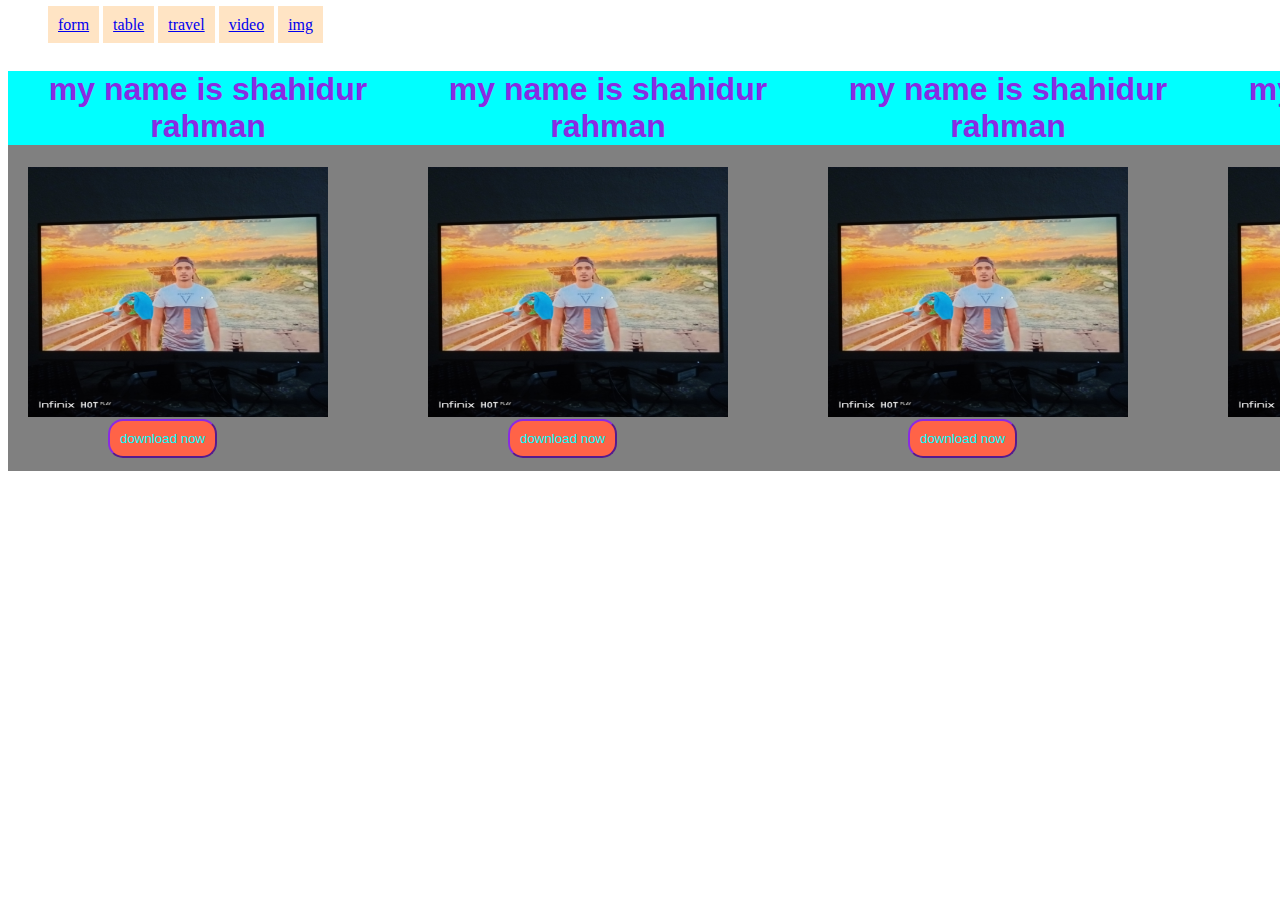
<file: index.html>
<!DOCTYPE html>
<html lang="en">
<head>
    <meta charset="UTF-8">
    <meta name="viewport" content="width=device-width, initial-scale=1.0">
    <title>blog page</title>
    <link rel="stylesheet" href="blog/style.css">
</head>
<body>
<header>
<ul class="menu1">
    <li><a href="form.html">form</a></li>  
    <li><a href="table.html">table</a></li>
    <li><a href="travel.html">travel</a></li>
    <li><a href="video.html">video</a></li>
    <li><a href="index.html">img</a></li>
</ul>
</header>
<main>
<section>
    <div class="chobi">
    <div>
        
        <div class="api">
            <h1>my name is shahidur rahman</h1>
            <a href="Images/IMG_20231127_000638_760.jpg" download>
                 <button>download now</button>
                <img src="Images/IMG_20231127_000638_760.jpg" alt="">
            </a>
        </div>
    </div>
    <div>
       
        <div class="api">
            <h1>my name is shahidur rahman</h1>
            <a href="Images/IMG_20231127_000638_760.jpg" download>
                 <button>download now</button>
                <img src="Images/IMG_20231127_000638_760.jpg" alt="">
            </a>
        </div>
    </div>
    <div>
        
        <div class="api">
            <h1>my name is shahidur rahman</h1>
            <a href="Images/IMG_20231127_000638_760.jpg" download>
                 <button>download now</button>
                <img src="Images/IMG_20231127_000638_760.jpg" alt="">
            </a>
        </div>
    </div>
    <div>
        
        <div class="api">
            <h1>my name is shahidur rahman</h1>
            <a href="Images/IMG_20231127_000638_760.jpg" download>
                 <button>download now</button>
                <img src="Images/IMG_20231127_000638_760.jpg" alt="">
            </a>
        </div>
    </div>
</div>
</section>
    
</main>
<footer>

</footer>
</body>
</html>
</file>
<file: blog/style.css>
h1{
    background-color: aqua;
    color:blueviolet;
    text-align: center;
    font-family: 'Trebuchet MS', 'Lucida Sans Unicode', 'Lucida Grande', 'Lucida Sans', Arial, sans-serif;
    
}
.api{
    
    height: 400px;
    
    background: gray;
}
.chobi{
    position: relative;
    float: left;
    display: inline-flex;
    height: 360px;
    width: 1600px;
}
.api img{
    height: 250px;
    width: 300px;
    position: absolute;
  
    margin-left: 20px;
}
.api button{
    background: tomato;
    border-radius: 15px;
    border-color: blueviolet;
    color: aqua;
   padding: 10px;
    margin-top: 252px;
    /* margin-top: 200px; */
    margin-left: 100px;
    position: absolute;
  


}
ul li{
   
    background-color: bisque;
    padding: 10px;
    display: inline;
    text-decoration: none;
  
    gap: 20px;
    
}
ul li:hover{
    background-color: rgb(17, 17, 183);
    color: #fff;
}
.ad1{

}
.vd1 video{
    height: 300px;
    width: 300px;
}
</file>
